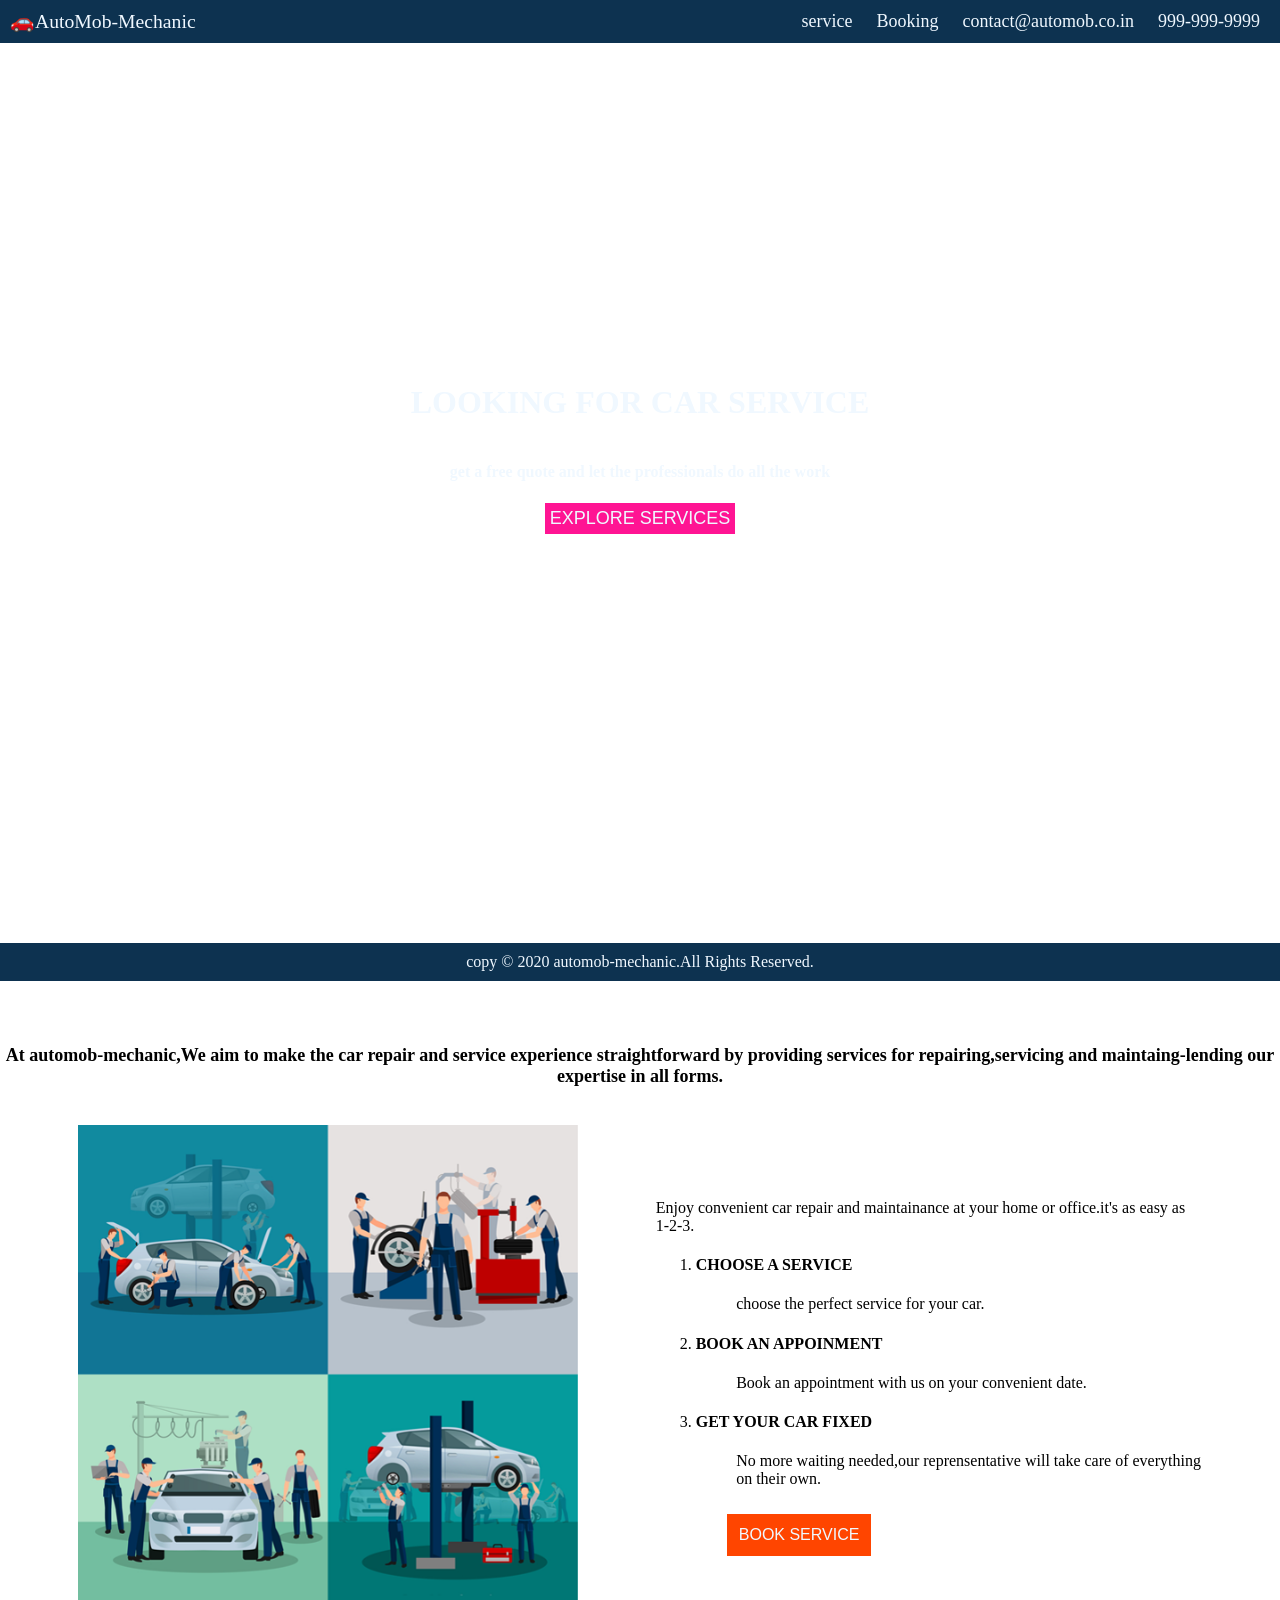
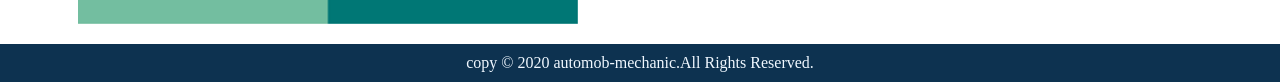
<file: index.html>
<!DOCTYPE html>
<html lang="en">
<head>
    <meta charset="UTF-8">
    <meta name="viewport" content="width=device-width, initial-scale=1.0">
    <title>automob-mechanic</title>
    <link rel="stylesheet" href="index.css">
</head>
<body>
    <div class="slider">
       
  <div id="header">
        <header>
            <a class="head">🚗AutoMob-Mechanic</a>
        <nav>
        <a href="service.html" target="_blank">service</a>
        <a href="booking.html" target="_blank">Booking</a>
        <a href="#">contact@automob.co.in</a>
        <a href="#">999-999-9999</a>
        </nav>
        </header>
    </div>  
     <div class="landing">
   
<div class="content">
    <h1>LOOKING FOR CAR SERVICE</h1>
    <h4>get a free quote and let the professionals do all the work</h4>
    <button type="submit">EXPLORE SERVICES</button>
</div>
</div>
    </div>
    
<div>
    <footer>copy &copy; 2020 automob-mechanic.All Rights Reserved.    </footer>

    </div>


 
<div class="next">
    <p >At automob-mechanic,We aim to make the car repair and service experience straightforward
         by providing services for repairing,servicing and maintaing-lending our expertise in all 
   
         forms.</p>
</div>
<div class="aduthu">
    <div class="left">
         <img src="home3.png">
    </div>
    <div class="right">
       <p style="font-family:'Gill Sans' ">Enjoy convenient car repair and maintainance at your home or office.it's as easy as 1-2-3.</p>  
    <ol>
        <li><h4>CHOOSE A SERVICE</h4>
        <p>choose the perfect service for your car.</p></li>
        <li>
            <h4>BOOK AN APPOINMENT</h4>
            <P>Book an appointment with us on your convenient date.</P>
        </li>
        <li>
            <h4>GET YOUR CAR FIXED</h4>
            <p>No more waiting needed,our reprensentative will take care of everything on their own.</p>
        </li>
    </ol>
    <a href="pre_main_ser.html">
     <button type="button" class="button">BOOK SERVICE</button>
        </a>
    </div>
</div> 
</div>

<div>
    <footer>copy &copy; 2020 automob-mechanic.All Rights Reserved.    </footer>
    </div>
 
  
</body>
</html>
</file>
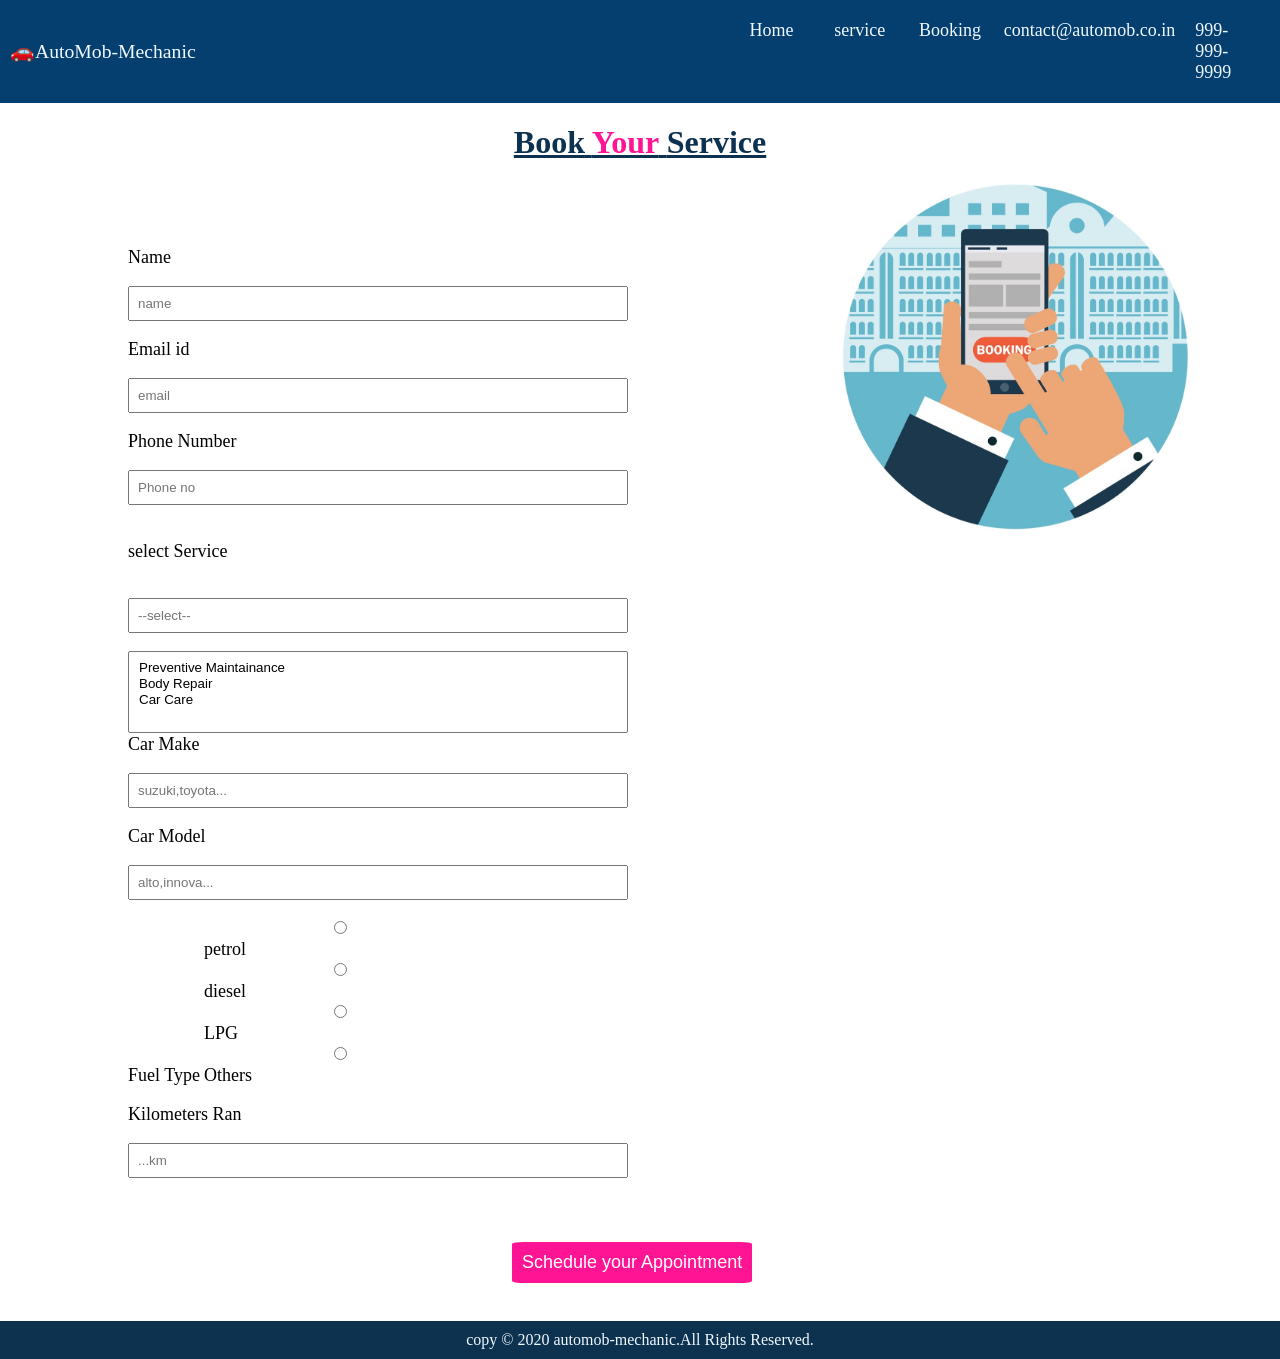
<file: booking.html>
<!DOCTYPE html>
<html lang="en">
<head>
    <meta charset="UTF-8">
    <meta name="viewport" content="width=device-width, initial-scale=1.0">
    <title>booking</title>
    <link rel="stylesheet" href="booking.css">
</head>
<body>
    <div id="header">
        <header>
            <a class="head">🚗AutoMob-Mechanic</a>
        <nav>
             <a href="index.html" target="_blank">Home</a>
      
        <a href="service.html" target="_blank">service</a>
        <a href="booking.html" target="_blank">Booking</a>
        <a href="#">contact@automob.co.in</a>
        <a href="#">999-999-9999</a>
        </nav>
        </header>
    </div>
     <h1>
            <span style="color:rgb(13, 50, 80);">Book</span>
            <span style="color: deeppink;">Your</span>
             <span style="color: rgb(13, 50, 80)">Service</span>
                </h1>
    <div class="contain">
             
        <div class="nd">
            <form>
                <label>Name</label><br></br>
                <input type="text" placeholder="name"><br></br>
                <label>Email id</label><br>
            </br>                <input type="email" placeholder="email"><br>
        </br>            <label>Phone Number</label><br>
    </br>        <input type="tel" maxlength="10"placeholder="Phone no"><br>
    <br></br>
   <label>select Service</label>
   <br></br>
   <br><input placeholder="--select--">
   <br></br>
    <select multiple>
        
        <option>Preventive Maintainance</option>
        <option>Body Repair</option>
        <option>Car Care</option></select>
</br> <label>Car Make</label><br>
</br>   <input  placeholder="suzuki,toyota..."><br>
</br>   <label>Car Model</label><br>
</br>     <input placeholder="alto,innova..."><br></br>
<label>Fuel Type</label>
<div class="radio">  <label> 
     <input type="radio" name="fuel" value="Petrol"><span>petrol</span>   
      <input type="radio"  name="fuel" value="Diesel"><span>diesel</span>
    <input type="radio" name="fuel"  value="LPG"><span>LPG</span>
      <input type="radio"  name="fuel" value="Others"><span>Others</span>  
    </label>  </div><br></br>
    <label>Kilometers Ran</label><br></br>
    <input placeholder="...km">
    </form>
      </div>
        <div class="st">
                <img src="booking - Copy.jpg">
        </div>
        </div>
        <div class="but">
        <a href="success.html">
    
            <button type="button">Schedule your Appointment </button>
        </a>
            </div>
    </div>
            </div>
    <footer>copy &copy; 2020 automob-mechanic.All Rights Reserved.    </footer>
    </div>
     
</body>
</html>
</file>
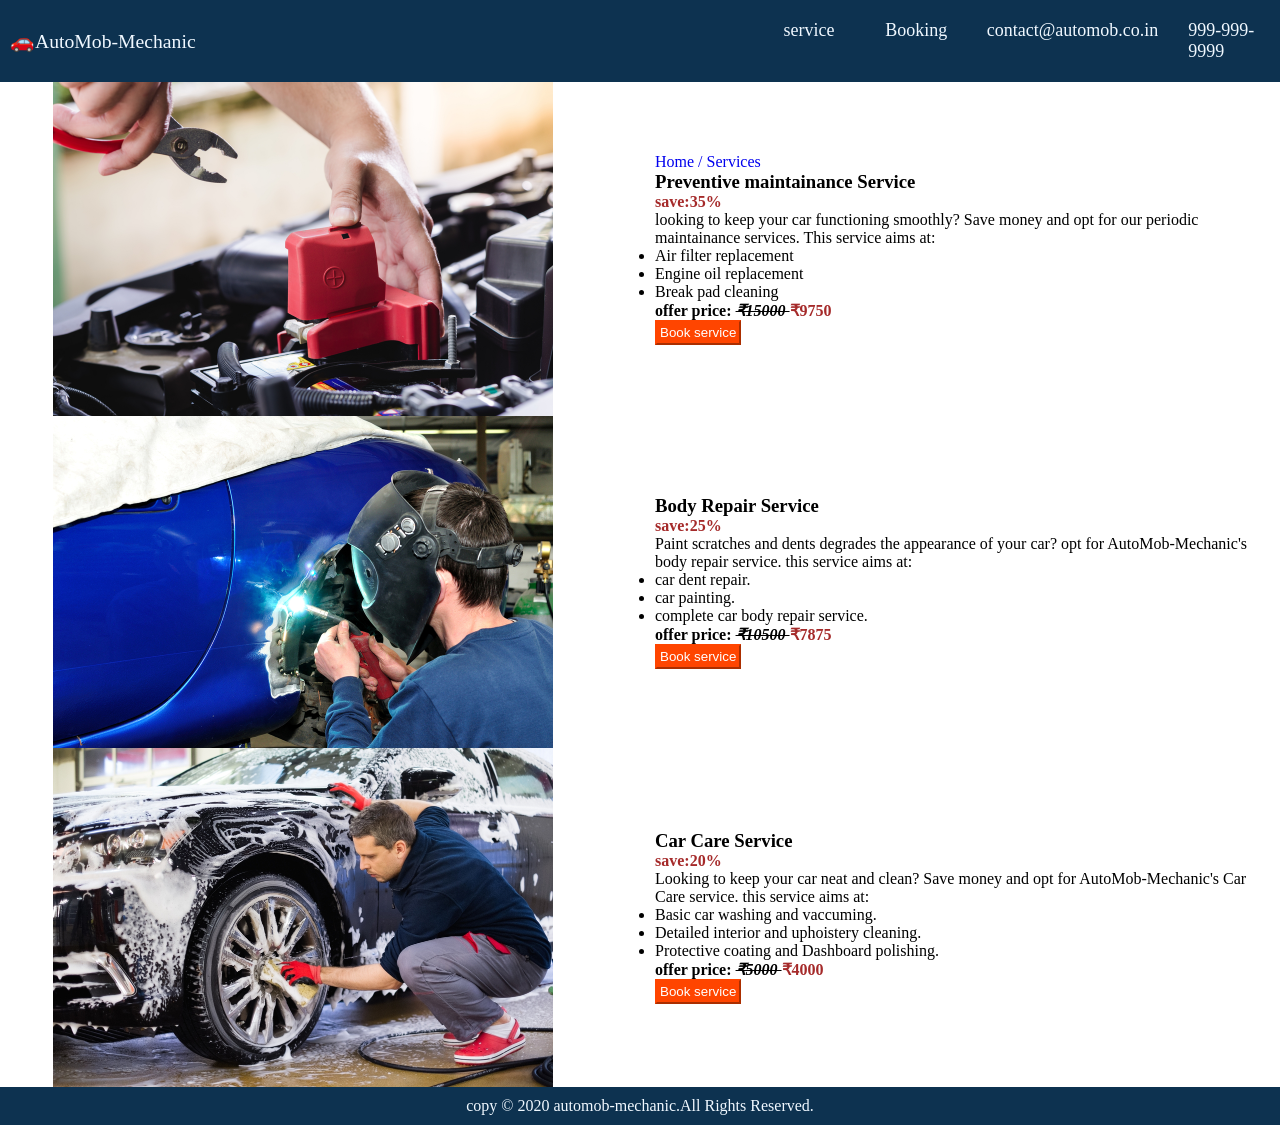
<file: pre_main_ser.html>
<!DOCTYPE html>
<html lang="en">
<head>
    <meta charset="UTF-8">
    <meta name="viewport" content="width=device-width, initial-scale=1.0">
    <title>Book Service</title>
    <link rel="stylesheet" href="pre_main_ser.css">
</head>
<body>
     <div id="header">
        <header >
            <a class="head">🚗AutoMob-Mechanic</a>
            
        <nav>
           
        <a href="service.html" >service</a>
         <a href="booking.html">Booking</a>
        <a href="#">contact@automob.co.in</a>
        <a href="#">999-999-9999</a>
        </nav>
        </header>
    </div>
    <div  class="right">
        <div class="img">
            <img src="preventive-measures.jpg">
        </div>
        <div  class="msg">
           
            <a href="index.html">Home&nbsp;/</a>
            <a href="service.html">Services&nbsp;</a>
            
           <h3>Preventive maintainance Service</h3>
           <b style="color: brown;">save:35%</b>
           <p>looking to keep your car functioning smoothly?
                Save money and opt for our periodic maintainance services.
                This service aims at:
           </p>
           <ul>
                <li>Air filter replacement</li>
                <li>Engine oil replacement</li>
            <li>Break pad cleaning</li>
            </ul>
            
            <h4>offer price:
            <i style="text-decoration: line-through;">₹15000&nbsp;</i><span style="color: brown;">₹9750</span></h4>
            <a>
                <button type="submit">Book service</button>
            </a>
        </div>
    </div>
    <div>
        <div class="nxt">
            <div class="img1">
                <img src="body-repair.jpg">
            </div>
            <div class="msg1">
          
           <h3>Body Repair Service</h3>
           <b style="color: brown;">save:25%</b>
           <p>Paint  scratches and dents degrades the appearance of your car?
            opt for AutoMob-Mechanic's body repair service.
            this service aims at:
           </p>
           <ul>
                <li>car dent repair.</li>
                <li>car painting.</li>
            <li>complete car body repair service.</li>
            </ul>
            
            <h4>offer price:
            <i style="text-decoration: line-through;">₹10500&nbsp;</i><span style="color: brown;">₹7875</span></h4>
            <a>
                <button type="submit">Book service</button>
            </a>
            </div>
        </div>
          <div class="nxt1">
            <div class="img2">
                <img src="car-care.jpg">
            </div>
            <div class="msg2">
          
           <h3>Car Care Service</h3>
           <b style="color: brown;">save:20%</b>
           <p>Looking to keep your car neat and clean?
           Save money and opt for AutoMob-Mechanic's Car Care service.
            this service aims at:
           </p>
           <ul>
                <li>Basic car washing and vaccuming.</li>
                <li>Detailed interior and uphoistery cleaning.</li>
            <li>Protective coating and Dashboard polishing.</li>
            </ul>
            
            <h4>offer price:
            <i style="text-decoration: line-through;">₹5000&nbsp;</i><span style="color: brown;">₹4000</span></h4>
            <a>
                <button type="submit">Book service</button>
            </a>
            </div>
        </div>
    <footer >copy &copy; 2020 automob-mechanic.All Rights Reserved.    </footer>
    
    </div>
     
</body>
</html>
</file>
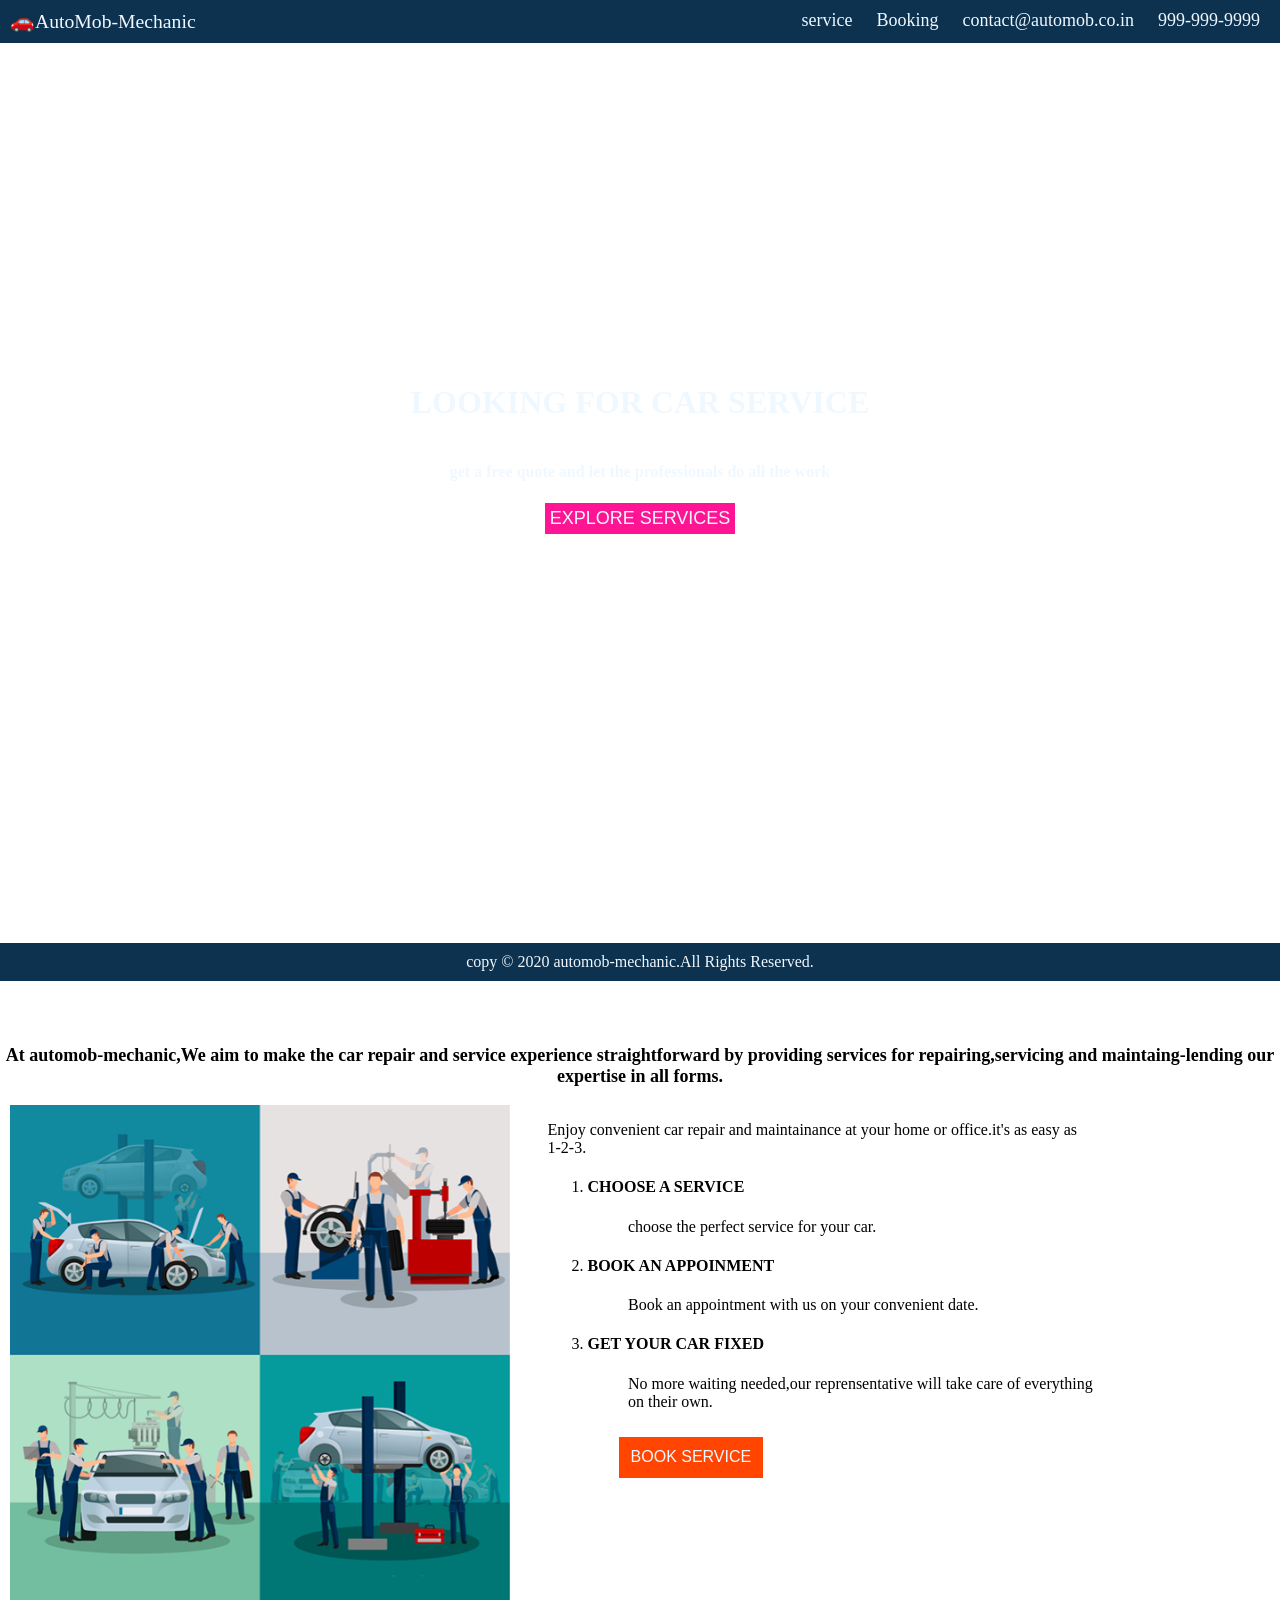
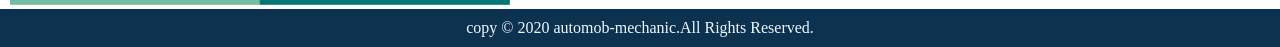
<file: sample.html>
<!DOCTYPE html>
<html lang="en">
<head>
    <meta charset="UTF-8">
    <meta name="viewport" content="width=device-width, initial-scale=1.0">
    <title>automob-mechanic</title>
    <link rel="stylesheet" href="sample.css">
</head>
<body>
    <div class="slider">
       
  <div id="header">
        <header>
            <a class="head">🚗AutoMob-Mechanic</a>
        <nav>
        <a href="C:\Users\Srimathy13\OneDrive\Desktop\simple-login-page\project\service.html" target="_blank">service</a>
        <a href="C:\Users\Srimathy13\OneDrive\Desktop\simple-login-page\project\booking.html" target="_blank">Booking</a>
        <a href="#">contact@automob.co.in</a>
        <a href="#">999-999-9999</a>
        </nav>
        </header>
    </div>  
     <div class="landing">
   
<div class="content">
    <h1>LOOKING FOR CAR SERVICE</h1>
    <h4>get a free quote and let the professionals do all the work</h4>
    <button type="submit">EXPLORE SERVICES</button>
</div>
</div>
    </div>
    
<div>
    <footer>copy &copy; 2020 automob-mechanic.All Rights Reserved.    </footer>

    </div>


 
<div class="next">
    <p >At automob-mechanic,We aim to make the car repair and service experience straightforward
         by providing services for repairing,servicing and maintaing-lending our expertise in all 
   
         forms.</p>
</div>
<div class="aduthu">
    <div class="left">
         <img src="home3.png">
    </div>
    <div class="right">
       <p style="font-family:'Gill Sans' ">Enjoy convenient car repair and maintainance at your home or office.it's as easy as 1-2-3.</p>  
    <ol>
        <li><h4>CHOOSE A SERVICE</h4>
        <p>choose the perfect service for your car.</p></li>
        <li>
            <h4>BOOK AN APPOINMENT</h4>
            <P>Book an appointment with us on your convenient date.</P>
        </li>
        <li>
            <h4>GET YOUR CAR FIXED</h4>
            <p>No more waiting needed,our reprensentative will take care of everything on their own.</p>
        </li>
    </ol>
    <a href="C:\Users\Srimathy13\OneDrive\Desktop\simple-login-page\project\pre_main_ser.html">
     <button type="button" class="button">BOOK SERVICE</button>
        </a>
    </div>
</div> 
</div>

<div>
    <footer>copy &copy; 2020 automob-mechanic.All Rights Reserved.    </footer>
    </div>
 
  
</body>
</html>
</file>
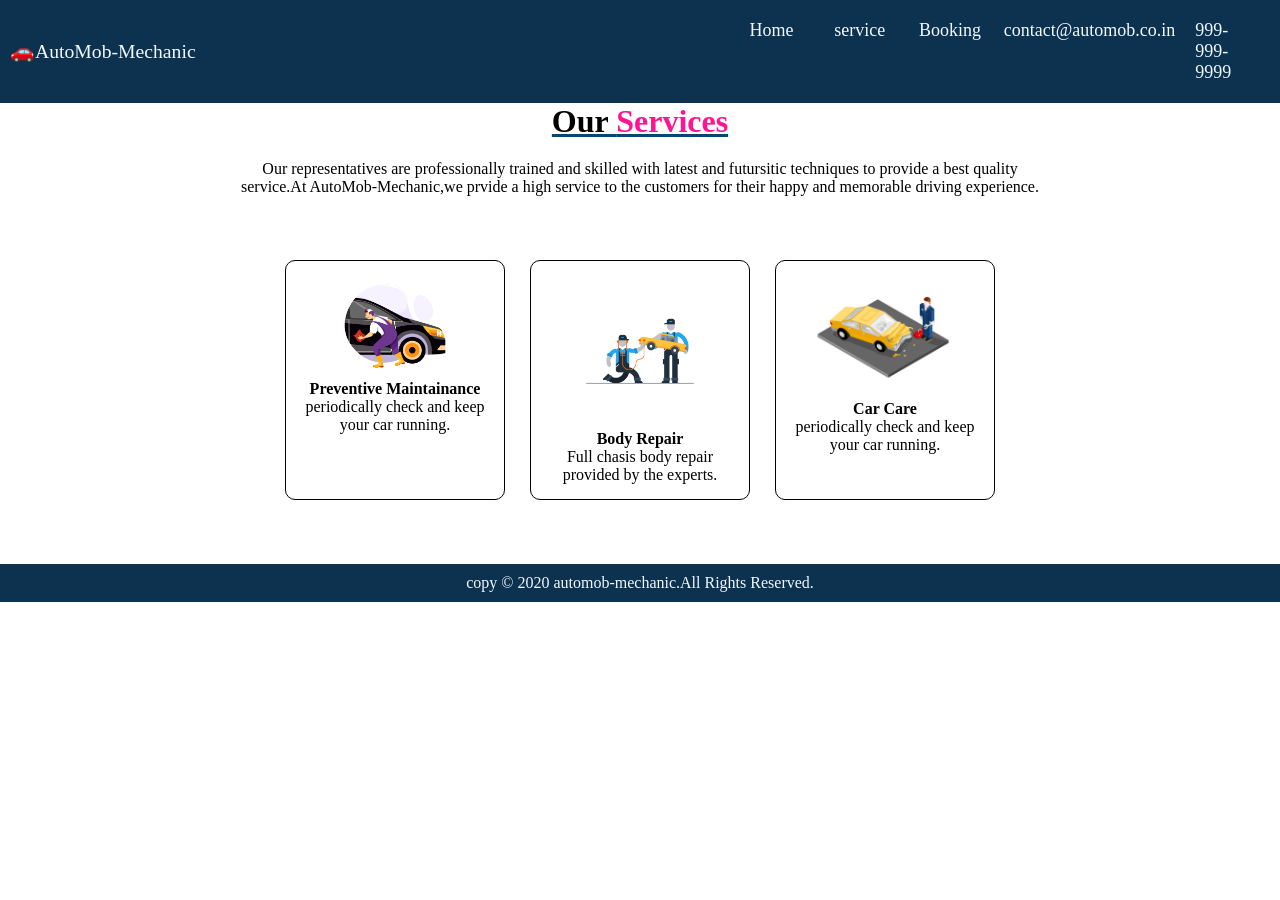
<file: service.html>
<!DOCTYPE html>
<html lang="en">
<head>
    <meta charset="UTF-8">
    <meta name="viewport" content="width=device-width, initial-scale=1.0">
    <title>service</title>
    <link rel="stylesheet" href="service.css">
</head>
<body>
    <div id="header">
        <header>
            <a class="head">🚗AutoMob-Mechanic</a>
        <nav>
                <a href="index.html" target="_blank">Home</a>
        <a href="service.html" target="_blank">service</a>
        <a href="booking.html">Booking</a>
        <a href="#">contact@automob.co.in</a>
        <a href="#">999-999-9999</a>
        </nav>
        </header>
        
    </div>
    <main>
    <div class="heading">
        <h1 style="text-align: center; text-decoration-line:underline; text-decoration-color: rgb(6, 71, 114);">
            <span style="color: black;">Our </span>
            <span style="color: deeppink;">Services</span>
        </h1>
        <p>Our representatives are professionally trained and skilled with latest and futursitic techniques to provide a best quality service.At AutoMob-Mechanic,we 
            prvide a high service to the customers for their happy and memorable driving experience.
        </p>
    </div>
        <div class="imges" >
   
        
       <div class="img" > 
        <img  src="car-care-card.jpg"  >
        <h4>Preventive Maintainance</h4>
        <p>periodically check and keep your car running.</p></div>
        
     <div class="img"><img src="preventive-card.jpg">
        <h4>Body Repair</h4>
        <p>Full chasis body repair provided by the experts.</p>
    </div> 
      <div class="img"> <img src="body-repair-card.jpg">  
    <h4>Car Care</h4>
    <p>periodically check and keep your car running.</p>
    </div>
    </div>
</main>
     <footer>copy &copy; 2020 automob-mechanic.All Rights Reserved.    </footer>

   </body>
    
  

</html>
</file>
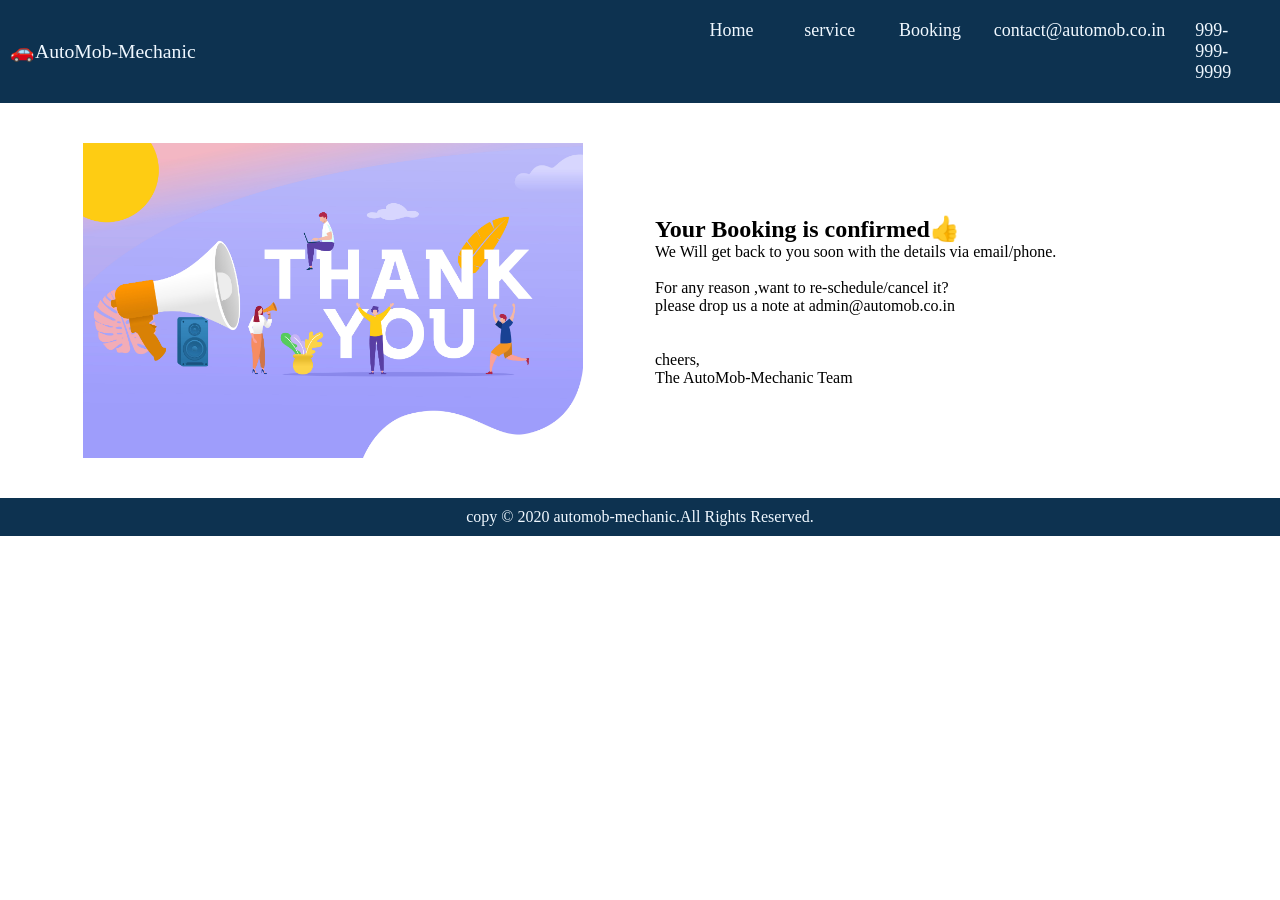
<file: success.html>
<!DOCTYPE html>
<html lang="en">
<head>
    <meta charset="UTF-8">
    <meta name="viewport" content="width=device-width, initial-scale=1.0">
    <title>booking-success</title>
    <link href="success.css" rel="stylesheet">
</head>
<body>
     <div id="header">
        <header>
            <a class="head">🚗AutoMob-Mechanic</a>
        <nav>
              <a href="index.html">Home</a>
        <a href="service.html">service</a>
        <a href="booking.html">Booking</a>
        <a href="#">contact@automob.co.in</a>
        <a href="#">999-999-9999</a>
        </nav>
        </header>
    </div>
    <main>
    <div class="container">
        <div class="img">
        <img src="thankyou.jpg">
    </div>
    <div class="msg2">
        <h2>Your Booking is confirmed👍</h2>
        <p>We Will get back to you soon with the details via email/phone.<br></br>
        For any reason ,want to re-schedule/cancel it?<br>
    please drop us a note at admin@automob.co.in</p><br><br>
    <p>
        cheers,<br>
        The AutoMob-Mechanic Team
    </p>
    </div>
    </main>
    <footer>copy &copy; 2020 automob-mechanic.All Rights Reserved. </footer>
    </div>
     
</body>
</html>
</file>
<file: index.css>
*{
    box-sizing:border-box;
}

body{
    margin:0;
    width:100%;
    overflow-x:hidden;
}

img{
    max-width:100%;
    height:auto;
}
.slider
{

    background-size: cover;
    background-position: center;
    
    animation: slidebg 20s infinite;
    animation-timing-function: ease-in-out;
    
}
@keyframes slidebg {
    0%{
       
        background-image:url("home1.jpg");
       
    }
    50%{
    background-image: url("home2.jpg");
        
       
    }
    100%{
       background-image: url("home.jpg");
        
    }
    
}
.landing{
     
    height: 100vh;
    background-position: center;
    background-size: cover;
    background-repeat: no-repeat;
}
nav a
{
    text-decoration: none;
    text-decoration-color: none;
   
}
header{
    display:flex;
    justify-content:space-between;
    align-items:center;
    flex-wrap:wrap;
}
#header{
    color:aliceblue;
    background-color:rgb(13, 50, 80);
    padding: 10px;
}
.head{
    flex:3;
    font-size: 1.23em;

}
nav a{
     flex: 2;
     font-size: large;
    word-spacing: 10px;
     padding: 10px;
     color: aliceblue;
    
}
.content{
    display: flex;
    flex-direction: column;
     justify-content: center;
    align-items: center;  
    height: 90vh;
    color: aliceblue;
}
button{
    background-color: deeppink;
    color: aliceblue;
    padding: 5px;
    font-size: large;
    border: none;
}
  
nav a:hover
{
    background-color: deeppink;

}
.next{
    text-align: center;
    margin-top: 5%;
    font-size: large;
    font-weight:bold;
}
.aduthu{
    display:flex;
    align-items:center;
    justify-content:center;
    gap:30px;
    padding:20px;
}
.left img{
    width:100%;
    max-width:500px;
    height:auto;
    display:block;
    margin:auto;
}
 

.right p,ol,.button{
    margin-left: 8%;
   flex: 2;
   font-size: medium;
}
.button{
    width:vh;
    text-align: center;
    background-color: orangered;
    margin: 10px;
    margin-left: 20%;
    padding: 2%;
}
footer
{
    text-align: center;
    padding: 10px;
    background-color: rgb(13, 50, 80);
    color: aliceblue;
    
} 
@media (max-width:768px){

    header{
        flex-direction:column;
        align-items:center;
        text-align:center;
    }

    nav{
        display:flex;
        flex-direction:column;
        align-items:center;
    }

    nav a{
        margin:5px 0;
    }

    .aduthu{
        flex-direction:column;
        text-align:center;
        padding:10px;
    }

    .left,
    .right{
        width:100%;
    }

    .left img{
        width:100%;
        max-width:350px;
    }

    .right p,
    .right ol{
        margin-left:0;
    }

    .right ol{
        text-align:left;
    }

    .button{
        margin:20px auto;
        display:block;
    }

    .content h1{
        font-size:1.6rem;
    }

    .content h4{
        font-size:1rem;
    }
}
</file>
<file: booking.css>
*{
    box-sizing:border-box;
}

body{
    margin:0;
    width:100%;
    overflow-x:hidden;
}

nav a
{
    text-decoration: none;
    text-decoration-color: none;
   
}
nav a:hover
{
    background-color: deeppink;

}
header{
    display:flex;
    justify-content:space-between;
    align-items:center;
    flex-wrap:wrap;
}

nav{
    display:flex;
    flex-wrap:wrap;
    justify-content:center;
}
#header{
    color:aliceblue;
    background-color:rgb(4, 63, 112);
    padding: 10px;
}
.head{
    flex:3;
    font-size: 1.23em;

}
nav a{
     flex: 2;
     font-size: large;
    word-spacing: 10px;
     padding: 10px;
     color: aliceblue;
    
}
h1{
     text-align: center; 
     text-decoration:underline; 
     text-decoration-color: rgb(13, 50, 80);
}
.contain
{
    display: flex;
    justify-content: center;
     align-items: flex-start;
    gap:30px;
    
}
.st,.nd{
    flex: 1; 
}
.st img{
    width:100%;
    max-width:350px;
    height:auto;
    display:block;
    margin:auto;
}
.nd{
    margin: 5%;
    margin-left: 10%;

}
label{
    font-size: large;
}
input,
select{
    width: 100%;
    max-width: 500px;
    padding: 8px;
}

.radio{
    display: inline-block;
   
}
.but button{
    margin-left: 40%;
    text-align: center;
    padding: 10px;
    background-color: deeppink;
    color: white;
    font-size: large;
    border: deeppink;
    margin-bottom: 3%;
    border-radius: 5%;
}
footer
{
    text-align: center;
    padding: 10px;
    background-color: rgb(13, 50, 80);
    color: aliceblue;
} 
@media screen and (max-width:768px){

    header{
        flex-direction:column;
        text-align:center;
    }

    nav{
        flex-direction:column;
        align-items:center;
    }

    .contain{
        flex-direction:column;
        align-items:center;
    }

    .nd,
    .st{
        width:100%;
    }

    .nd{
        margin:20px;
    }

    .st img{
        max-width:300px;
    }

    input,
    select{
        width:100%;
        max-width:100%;
    }

    .but button{
        margin:20px auto;
        display:block;
        width:90%;
    }
}
</file>
<file: pre_main_ser.css>
*{
    margin: 0;
    padding:0 ;
    box-sizing:border-box;
    
}
body{
    overflow-x:hidden;
}
img {
    
    max-width:100%;
    height:auto;
}
nav a
{
    text-decoration: none;
    text-decoration-color: none;
   
}
nav a:hover
{
    background-color: deeppink;

}
header{
    display:flex;
    justify-content:space-between;
    align-items:center;
    flex-wrap:wrap;
}

nav{
    display:flex;
    flex-wrap:wrap;
    gap:10px;
}
#header{
    color:aliceblue;
    background-color:rgb(13, 50, 80);
    padding: 10px;
  
}
.head{
    flex:3;
    font-size: 1.23em;

}
nav a{
     flex: 2;
     font-size: large;
    word-spacing: 10px;
     padding: 10px;
     color: aliceblue;
    
}

.img,.msg{
    flex: 1;
}


.msg a
{
    text-decoration: none;
}
button{
    padding: 3px;
    background-color: orangered;
    color: white;
    border-color: orangered;
}
footer
{
    text-align: center;
    padding: 10px;
    background-color: rgb(13, 50, 80);
    color: aliceblue;
}   

.img1,.msg1{
    flex: 1;
}


.img2,.msg2{
    flex: 1;
}

.msg,
.msg1,
.msg2{
    padding:20px;
}
.right img,
.nxt img,
.nxt1 img{
    width:100%;
    max-width:500px;
    height:auto;
    display:block;
    margin:auto;
}
.right,
.nxt,
.nxt1{
    display:flex;
    align-items:center;
    gap:30px;
}
@media screen and (max-width:768px){

    header{
        flex-direction:column;
        text-align:center;
    }

    nav{
        display:flex;
        flex-direction:column;
        align-items:center;
    }

    .right,
    .nxt,
    .nxt1{
        flex-direction:column;
        padding:20px;
    }

    .img,
    .img1,
    .img2,
    .msg,
    .msg1,
    .msg2{
        width:100%;
    }

    .msg,
    .msg1,
    .msg2{
        margin:20px;
        text-align:center;
    }
    .msg ul,
    .msg1 ul,
    .msg2 ul{
        text-align:left;
        display:inline-block;
    }
    button{
        width:80%;
        max-width:250px;
    }
}
</file>
<file: sample.css>
body{
    margin: 0%;
  
   width: 100%;
}
.slider
{

    background-size: cover;
    background-position: center;
    
    animation: slidebg 20s infinite;
    animation-timing-function: ease-in-out;
}
@keyframes slidebg {
    0%{
       
        background-image:url("home1.jpg");
       
    }
    50%{
    background-image: url("home2.jpg");
        
       
    }
    100%{
       background-image: url("home.jpg");
        
    }
    
}
.landing{
     
    height: 100vh;
    background-position: center;
    background-size: cover;
    background-repeat: no-repeat;
}
nav a
{
    text-decoration: none;
    text-decoration-color: none;
   
}
header{
    display: flex;
   
}
#header{
    color:aliceblue;
    background-color:rgb(13, 50, 80);
    padding: 10px;
}
.head{
    flex:3;
    font-size: 1.23em;

}
nav a{
     flex: 2;
     font-size: large;
    word-spacing: 10px;
     padding: 10px;
     color: aliceblue;
    
}
.content{
    display: flex;
    flex-direction: column;
     justify-content: center;
    align-items: center;  
    height: 90vh;
    color: aliceblue;
}
button{
    background-color: deeppink;
    color: aliceblue;
    padding: 5px;
    font-size: large;
    border: none;
}
  
nav a:hover
{
    background-color: deeppink;

}
.next{
    text-align: center;
    margin-top: 5%;
    font-size: large;
    font-weight:bold;
}
.aduthu{
    display: flex;
}


 .left img{
    flex: 3;
    width: 500px;
     height: 500px;
     margin-left:2%;
}

.right p,ol,.button{
    margin-left: 8%;
   flex: 2;
   font-size: medium;
}
.button{
    width:vh;
    text-align: center;
    background-color: orangered;
    margin: 10px;
    margin-left: 20%;
    padding: 2%;
}
footer
{
    text-align: center;
    padding: 10px;
    background-color: rgb(13, 50, 80);
    color: aliceblue;
    
}
</file>
<file: service.css>
*{
    margin:0;
    padding:0;
    box-sizing:border-box;
}

body{
    overflow-x:hidden;
}


main{
    flex: 1;
}
nav a
{
    text-decoration: none;
    text-decoration-color: none;
   
}
header{
    display:flex;
    justify-content:space-between;
    align-items:center;
    flex-wrap:wrap;
}
nav{
    display:flex;
    flex-wrap:wrap;
    justify-content:center;
}
#header{
    color:aliceblue;
    background-color:rgb(13, 50, 80);
    padding: 10px;
}
.head{
    flex:3;
    font-size: 1.23em;

}
nav a{
     flex: 2;
     font-size: large;
    word-spacing: 10px;
     padding: 10px;
     color: aliceblue;
    
}
nav a:hover{
    background-color: deeppink;
}
.heading p{
    width:80%;
    max-width:800px;
    margin:20px auto;
    text-align:center;
}
.imges{
    display:flex;
    justify-content: center;
    flex-wrap:wrap;
    gap: 25px;
    margin: 5%;
}
.img{
    width: 220px;
    border:1px solid black ;
    padding: 15px;
    text-align: center;
    border-radius: 10px;
    transition: 0.3s;
}
.img img{
    width: 100%;
   max-width:150px;
    height: auto;
}
.img:hover{
    box-shadow: 0 10px 20px rgba(0,0,0,0.2);
    transform: translateY(-8px);
}
footer
{
   
    text-align: center;
    padding: 10px;
    background-color: rgb(13, 50, 80);
    color: aliceblue;
}  
@media screen and (max-width:768px){

    header{
        flex-direction:column;
        text-align:center;
    }

    nav{
        flex-direction:column;
        align-items:center;
    }

    nav a{
        margin:5px 0;
    }

    .heading p{
        width:95%;
    }

    .imges{
        flex-direction:column;
        align-items:center;
    }

    .img{
        width:90%;
        max-width:300px;
    }
}
</file>
<file: success.css>
*{
    margin:0;
    padding:0;
    box-sizing:border-box;
}

body{
    overflow-x:hidden;
}
main{
    flex: 1;
}
nav a
{
    text-decoration: none;
    text-decoration-color: none;
   
}
nav a:hover
{
    background-color: deeppink;

}
header{
    display:flex;
    justify-content:space-between;
    align-items:center;
    flex-wrap:wrap;
}

nav{
    display:flex;
    flex-wrap:wrap;
    gap:10px;
}
#header{
    color:aliceblue;
    background-color:rgb(13, 50, 80);
    padding: 10px;
}
.head{
    flex:3;
    font-size: 1.23em;

}
nav a{
     flex: 2;
     font-size: large;
    word-spacing: 10px;
     padding: 10px;
     color: aliceblue;
    
}
.container{
    display:flex;
    justify-content:center;
    align-items:center;
    gap:30px;
    padding:40px;
}
.img,.msg2{
    flex:1;
}
    img{
    max-width:100%;
    height:auto;
}

.img img{
    width:100%;
    max-width:500px;
    display:block;
    margin:auto;
}
footer
{
    text-align: center;
    padding: 10px;
    background-color: rgb(13, 50, 80);
    color: aliceblue;
    margin-bottom: 0;
} 
@media screen and (max-width:768px){

    header{
        flex-direction:column;
        text-align:center;
    }

    nav{
        flex-direction:column;
        align-items:center;
    }

    .container{
        flex-direction:column;
        text-align:center;
        padding:20px;
    }

    .img,
    .msg2{
        width:100%;
    }

    .msg2{
        padding:15px;
    }

    h2{
        font-size:1.5rem;
    }
}
</file>
